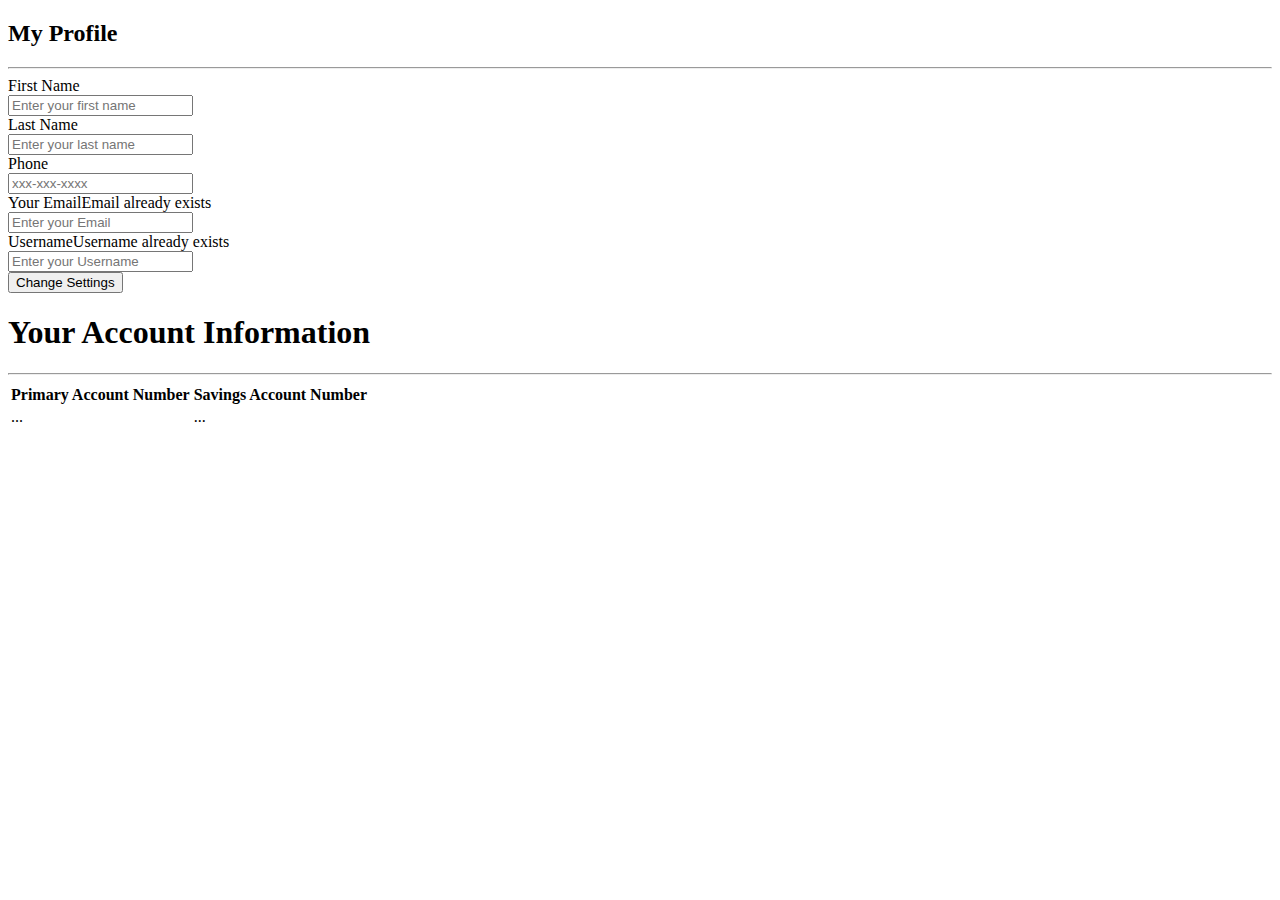
<file: UserService/src/main/resources/templates/profile.html>
<!DOCTYPE html>
<html lang="en" xmlns:th="http://www.w3.org/1999/xhtml">
<head th:replace="common/header :: common-header"/>
<body roleId="page-top" data-spy="scroll" data-target=".navbar-fixed-top">
<head th:replace="common/header :: navbar"/>
<div class="container">
    <div class="row main">
        <div class="col-md-6">
            <h2 class="title">My Profile</h2>
            <hr/>
            <form method="post" th:action="@{/user/profile}">
                <input type="hidden" name="id" th:value="${user.userId}"/>

                <div class="form-group">
                    <label for="firstName">First Name</label>
                    <div class="cols-sm-10">
                        <div class="input-group">
                            <span class="input-group-addon"><i class="fa fa-user fa" aria-hidden="true"></i></span>
                            <input type="text" class="form-control" th:value="${user.firstName}" id="firstName"
                                   name="firstName" roleId="firstname" placeholder="Enter your first name"
                                   required="required"/>
                        </div>
                    </div>
                </div>

                <div class="form-group">
                    <label for="lastName" class="cols-sm-2 control-label">Last Name</label>
                    <div class="cols-sm-10">
                        <div class="input-group">
                            <span class="input-group-addon"><i class="fa fa-user fa" aria-hidden="true"></i></span>
                            <input type="text" class="form-control" th:value="${user.lastName}" id="lastName"
                                   name="lastName" roleId="lastName" placeholder="Enter your last name"
                                   required="required"/>
                        </div>
                    </div>
                </div>

                <div class="form-group">
                    <label for="phone" class="cols-sm-2 control-label">Phone</label>
                    <div class="cols-sm-10">
                        <div class="input-group">
                            <span class="input-group-addon"><i class="fa fa-phone fa" aria-hidden="true"></i></span>
                            <input type="text" class="form-control" th:value="${user.phone}" id="phone" name="phone"
                                   roleId="phone" placeholder="xxx-xxx-xxxx" required="required"/>
                        </div>
                    </div>
                </div>

                <div class="form-group">
                    <label for="email" class="cols-sm-2 control-label">Your Email</label><span
                        class="bg-danger pull-right" th:if="${emailExists}">Email already exists</span>
                    <div class="cols-sm-10">
                        <div class="input-group">
                                <span class="input-group-addon"><i class="fa fa-envelope fa"
                                                                   aria-hidden="true"></i></span>
                            <input type="text" class="form-control" th:value="${user.email}" id="email" name="email"
                                   roleId="email" placeholder="Enter your Email" required="required"/>
                        </div>
                    </div>
                </div>

                <div class="form-group">
                    <label for="username" class="cols-sm-2 control-label">Username</label><span
                        class="bg-danger pull-right" th:if="${usernameExists}">Username already exists</span>
                    <div class="cols-sm-10">
                        <div class="input-group">
                            <span class="input-group-addon"><i class="fa fa-users fa" aria-hidden="true"></i></span>
                            <input type="text" class="form-control" th:value="${user.username}" id="username"
                                   name="username" roleId="username" placeholder="Enter your Username"
                                   required="required"/>
                        </div>
                    </div>
                </div>

                <div class="form-group ">
                    <button type="submit" class="btn btn-primary btn-block ">Change Settings
                    </button>
                </div>

            </form>
        </div>
        <div class="col-md-6">
            <div class="panel-heading">
                <div class="panel-title text-center">
                    <h1 class="title">Your Account Information</h1>
                    <hr/>
                </div>
                <table class="responstable">
                    <tr>
                        <th>Primary Account Number</th>
                        <th>Savings Account Number</th>
                    </tr>

                    <tr>
                        <td data-th-text="${user.primaryAccount.accountNumber}">...</td>
                        <td data-th-text="${user.savingsAccount.accountNumber}">...</td>
                    </tr>
                </table>
            </div>
        </div>
    </div>
</div>


<div th:replace="common/header :: body-bottom-scripts"/>

</body>
</html>
</file>
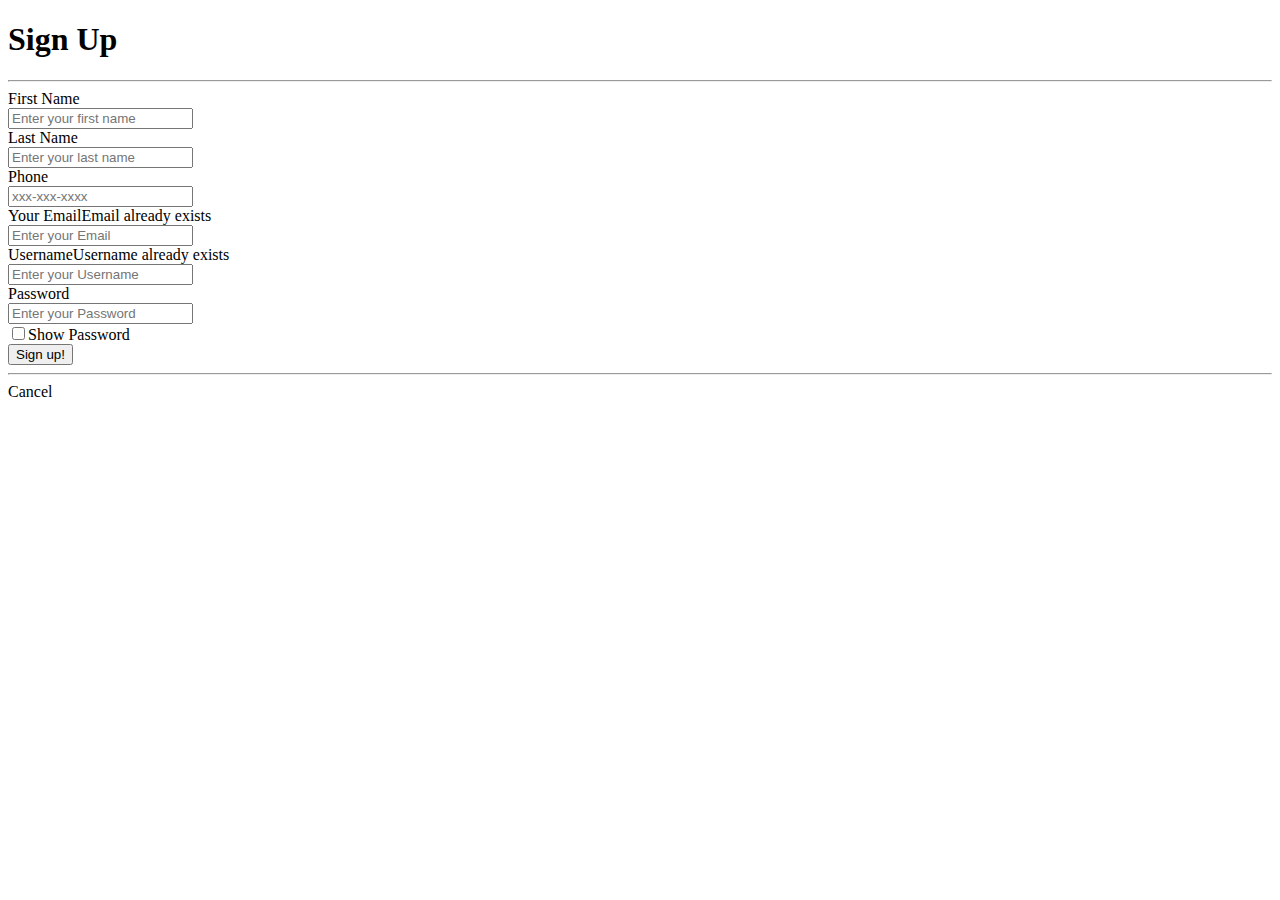
<file: UserService/src/main/resources/templates/signup.html>
<!DOCTYPE html>
<html lang="en" xmlns:th="http://www.w3.org/1999/xhtml">
<head th:replace="common/header :: common-header" />
<body roleId="page-top" data-spy="scroll"
	data-target=".navbar-fixed-top">
	<!--<head th:replace="common/header :: navbar" />-->
	<div class="container">
		<div class="row main">
			<div class="panel-heading">
				<div class="panel-title text-center">
					<h1 class="title">Sign Up</h1>
					<hr />
				</div>
			</div>
			<div class="main-login main-center">
				<form class="form-horizontal" method="post" th:action="@{/signup}">

					<div class="form-group">
						<label for="firstName" class="cols-sm-2 control-label">First
							Name</label>
						<div class="cols-sm-10">
							<div class="input-group">
								<span class="input-group-addon"><i class="fa fa-user fa"
									aria-hidden="true"></i></span> <input type="text" class="form-control"
									th:value="${user.firstName}" id="firstName" name="firstName"
									roleId="firstname" placeholder="Enter your first name"
									required="required" />
							</div>
						</div>
					</div>

					<div class="form-group">
						<label for="lastName" class="cols-sm-2 control-label">Last
							Name</label>
						<div class="cols-sm-10">
							<div class="input-group">
								<span class="input-group-addon"><i class="fa fa-user fa"
									aria-hidden="true"></i></span> <input type="text" class="form-control"
									th:value="${user.lastName}" id="lastName" name="lastName"
									roleId="lastName" placeholder="Enter your last name"
									required="required" />
							</div>
						</div>
					</div>

					<div class="form-group">
						<label for="phone" class="cols-sm-2 control-label">Phone</label>
						<div class="cols-sm-10">
							<div class="input-group">
								<span class="input-group-addon"><i class="fa fa-phone fa"
									aria-hidden="true"></i></span> <input type="text" class="form-control"
									th:value="${user.phone}" id="phone" name="phone" roleId="phone"
									placeholder="xxx-xxx-xxxx" required="required" />
							</div>
						</div>
					</div>

					<div class="form-group">
						<label for="email" class="cols-sm-2 control-label">Your
							Email</label><span class="bg-danger pull-right" th:if="${emailExists}">Email
							already exists</span>
						<div class="cols-sm-10">
							<div class="input-group">
								<span class="input-group-addon"><i
									class="fa fa-envelope fa" aria-hidden="true"></i></span> <input
									type="text" class="form-control" th:value="${user.email}"
									id="email" name="email" roleId="email"
									placeholder="Enter your Email" required="required" />
							</div>
						</div>
					</div>

					<div class="form-group">
						<label for="username" class="cols-sm-2 control-label">Username</label><span
							class="bg-danger pull-right" th:if="${usernameExists}">Username already exists</span>
						<div class="cols-sm-10">
							<div class="input-group">
								<span class="input-group-addon"><i class="fa fa-users fa"
									aria-hidden="true"></i></span> <input type="text" class="form-control"
									th:value="${user.username}" id="username" name="username"
									roleId="username" placeholder="Enter your Username"
									required="required" />
							</div>
						</div>
					</div>

					<div class="form-group">
						<label for="password" class="cols-sm-2 control-label">Password</label>
						<div class="cols-sm-10">
							<div class="input-group">
								<span class="input-group-addon"><i
									class="fa fa-lock fa-lg" aria-hidden="true"></i></span> <input
									type="password" class="form-control"
									th:value="${user.password}" id="password" name="password"
									roleId="password" placeholder="Enter your Password"
									required="required" />
							</div>
							<div class="checkbox">
								<label> <input id="showPassword" type="checkbox" />Show
									Password
								</label>
							</div>
						</div>
					</div>

					<!--<div class="form-group">-->
					<!--<label for="confirm" class="cols-sm-2 control-label">Confirm Secret</label>-->
					<!--<div class="cols-sm-10">-->
					<!--<div class="input-group">-->
					<!--<span class="input-group-addon"><i class="fa fa-lock fa-lg" aria-hidden="true"></i></span>-->
					<!--<input type="secret" class="form-control" name="confirm" roleId="confirm"  placeholder="Confirm your Secret" required="required"/>-->
					<!--</div>-->
					<!--</div>-->
					<!--</div>-->

					<div class="form-group ">
						<button type="submit"
							class="btn btn-primary btn-lg btn-block login-button">Sign
							up!</button>
					</div>

					<hr />

					<div class="form-group ">
						<a class="btn btn-info btn-lg btn-block login-button"
							th:href="@{/}">Cancel</a>
					</div>
				</form>
			</div>
		</div>
	</div>


	<div th:replace="common/header :: body-bottom-scripts" />

</body>
</html>
</file>
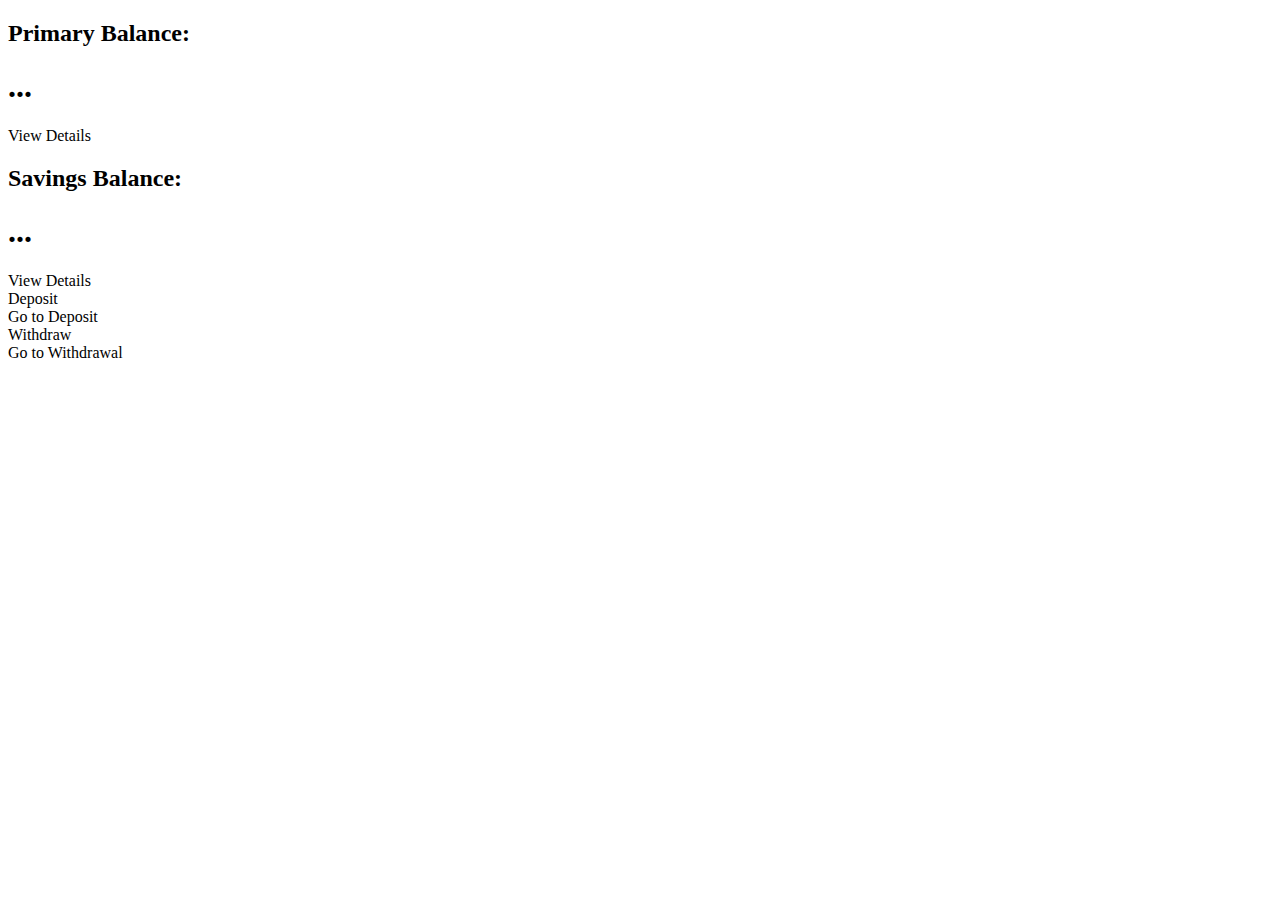
<file: UserService/src/main/resources/templates/userFront.html>
<!DOCTYPE html>
<html lang="en" xmlns:th="http://www.w3.org/1999/xhtml">
<head th:replace="common/header :: common-header"/>
<body roleId="page-top" data-spy="scroll" data-target=".navbar-fixed-top">
<head th:replace="common/header :: navbar"/>
<div class="container main">
    <div class="row">
        <div class="col-lg-12">
        </div>
        <!-- /.col-lg-12 -->
    </div>
    <!-- /.row -->
    <div class="row">
        <div class="col-lg-6 col-md-6">
            <div class="panel panel-info">
                <div class="panel-heading">
                    <div class="row">
                        <div class="col-xs-6">
                            <!--<i class="fa fa-comments fa-5x"></i>-->
                            <h2>Primary Balance: </h2>
                        </div>
                        <div class="col-xs-6 text-right">
                            <h1><i class="fa fa-usd" aria-hidden="true"></i> <span th:text="${primaryAccount.accountBalance}">...</span></h1>
                        </div>
                    </div>
                </div>
                <a th:href="@{/account/primaryAccount}">
                    <div class="panel-footer">
                        <span class="pull-left">View Details</span>
                        <span class="pull-right"><i class="fa fa-arrow-circle-right"></i></span>
                        <div class="clearfix"></div>
                    </div>
                </a>
            </div>
            <div class="panel panel-success">
                <div class="panel-heading">
                    <div class="row">
                        <div class="col-xs-6">
                            <h2>Savings Balance: </h2>
                        </div>
                        <div class="col-xs-6 text-right">
                            <h1><i class="fa fa-usd" aria-hidden="true"></i> <span th:text="${savingsAccount.accountBalance}">...</span></h1>
                        </div>
                    </div>
                </div>
                <a th:href="@{/account/savingsAccount}">
                    <div class="panel-footer">
                        <span class="pull-left">View Details</span>
                        <span class="pull-right"><i class="fa fa-arrow-circle-right"></i></span>
                        <div class="clearfix"></div>
                    </div>
                </a>
            </div>
        </div>

        <div class="col-lg-3 col-md-6">
            <div class="panel panel-yellow">
                <div class="panel-heading">
                    <div class="row">
                        <div class="col-xs-3">
                            <i class="fa fa-credit-card fa-5x"></i>
                        </div>
                        <div class="col-xs-9 text-right">
                            <div>Deposit</div>
                        </div>
                    </div>
                </div>
                <a th:href="@{/account/deposit}">
                    <div class="panel-footer">
                        <span class="pull-left">Go to Deposit</span>
                        <span class="pull-right"><i class="fa fa-arrow-circle-right"></i></span>
                        <div class="clearfix"></div>
                    </div>
                </a>
            </div>
        </div>
        <div class="col-lg-3 col-md-6">
            <div class="panel panel-red">
                <div class="panel-heading">
                    <div class="row">
                        <div class="col-xs-3">
                            <i class="fa fa-money fa-5x"></i>
                        </div>
                        <div class="col-xs-9 text-right">
                            <div>Withdraw</div>
                        </div>
                    </div>
                </div>
                <a th:href="@{/account/withdraw}">
                    <div class="panel-footer">
                        <span class="pull-left">Go to Withdrawal</span>
                        <span class="pull-right"><i class="fa fa-arrow-circle-right"></i></span>
                        <div class="clearfix"></div>
                    </div>
                </a>
            </div>
        </div>
    </div>
    <!-- /.row -->


</div>


<div th:replace="common/header :: body-bottom-scripts"/>

</body>
</html>
</file>
